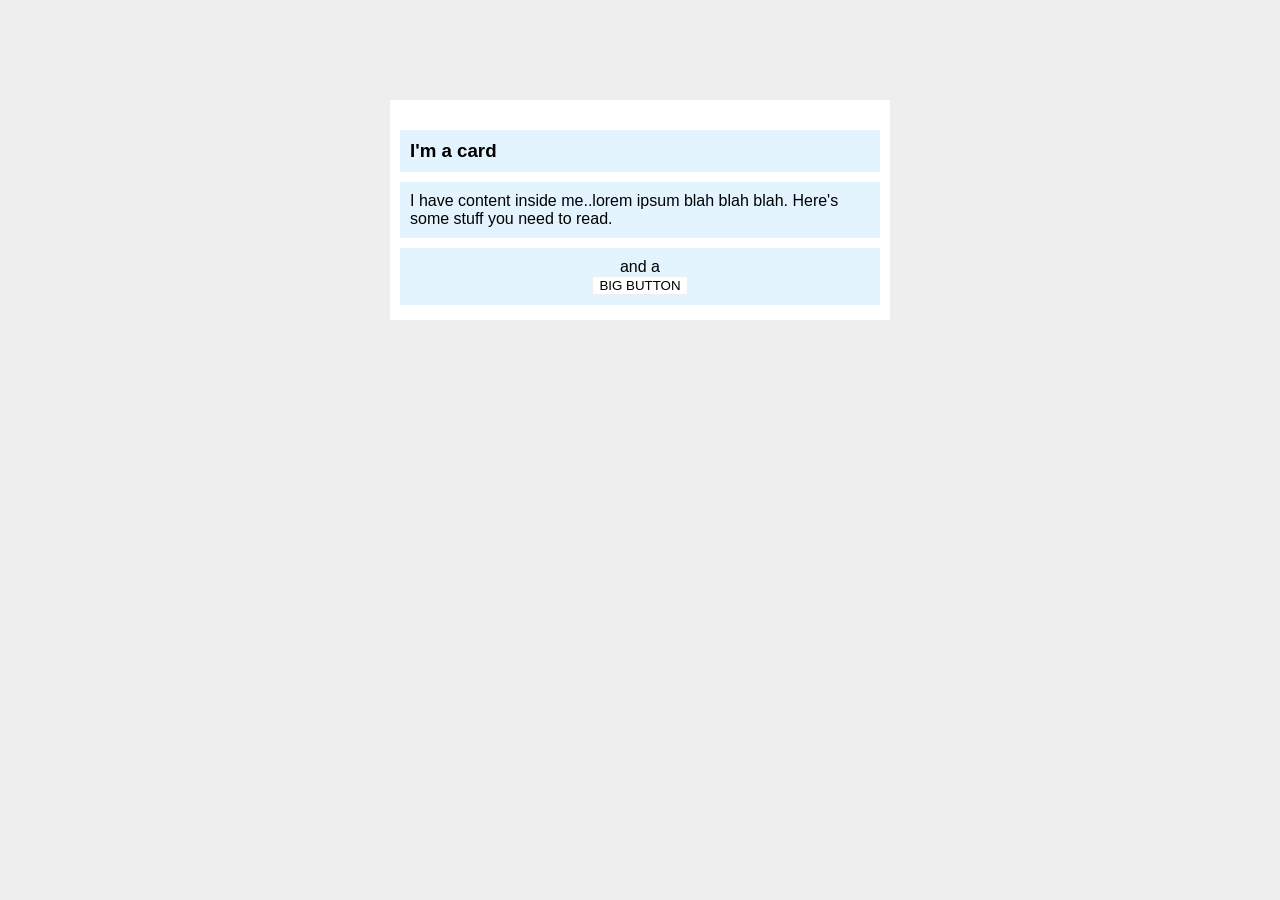
<file: foundations/block-and-inline/02-margin-and-padding-2/index.html>
<!DOCTYPE html>
<html lang="en">
  <head>
    <meta charset="UTF-8">
    <meta http-equiv="X-UA-Compatible" content="IE=edge">
    <meta name="viewport" content="width=device-width, initial-scale=1.0">
    <title>Margin and Padding exercise 2</title>
    <link rel="stylesheet" href="style.css">
  </head>
  <body>
    <div class="card">
      <h3 class="title">I'm a card</h3>
      <div class="content">I have content inside me..lorem ipsum blah blah blah. Here's some stuff you need to read.</div>
      <div class="button-container">and a <button>BIG BUTTON</button></div>
    </div>
  </body>
</html>
</file>
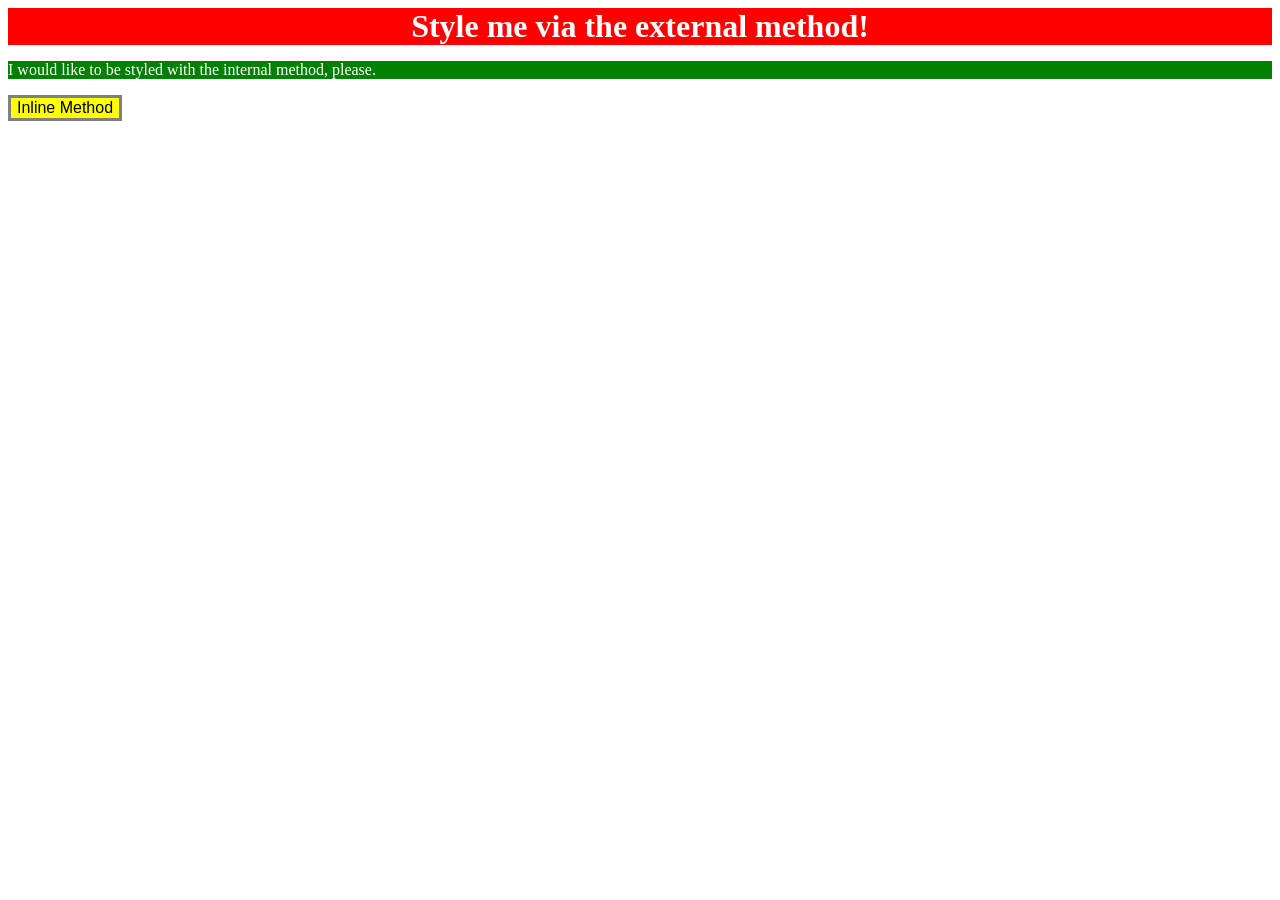
<file: foundations/intro-to-css/01-css-methods/index.html>
<!DOCTYPE html>
<html lang="en">
  <head>
    <meta charset="UTF-8">
    <meta http-equiv="X-UA-Compatible" content="IE=edge">
    <meta name="viewport" content="width=device-width, initial-scale=1.0">
    <title>Methods for Adding CSS</title>
    <link rel="stylesheet" href="styles.css">
    <style>
      p{color:white;background-color: green;font-size: 16px;}
    </style>
  </head>
  <body>
    <div><b>Style me via the external method!</b></div>
    <p>I would like to be styled with the internal method, please.</p>
    <button style="color: black;background-color: yellow;font-size: 16px;border: solid grey;">Inline Method</button>
  </body>
</html>
</file>
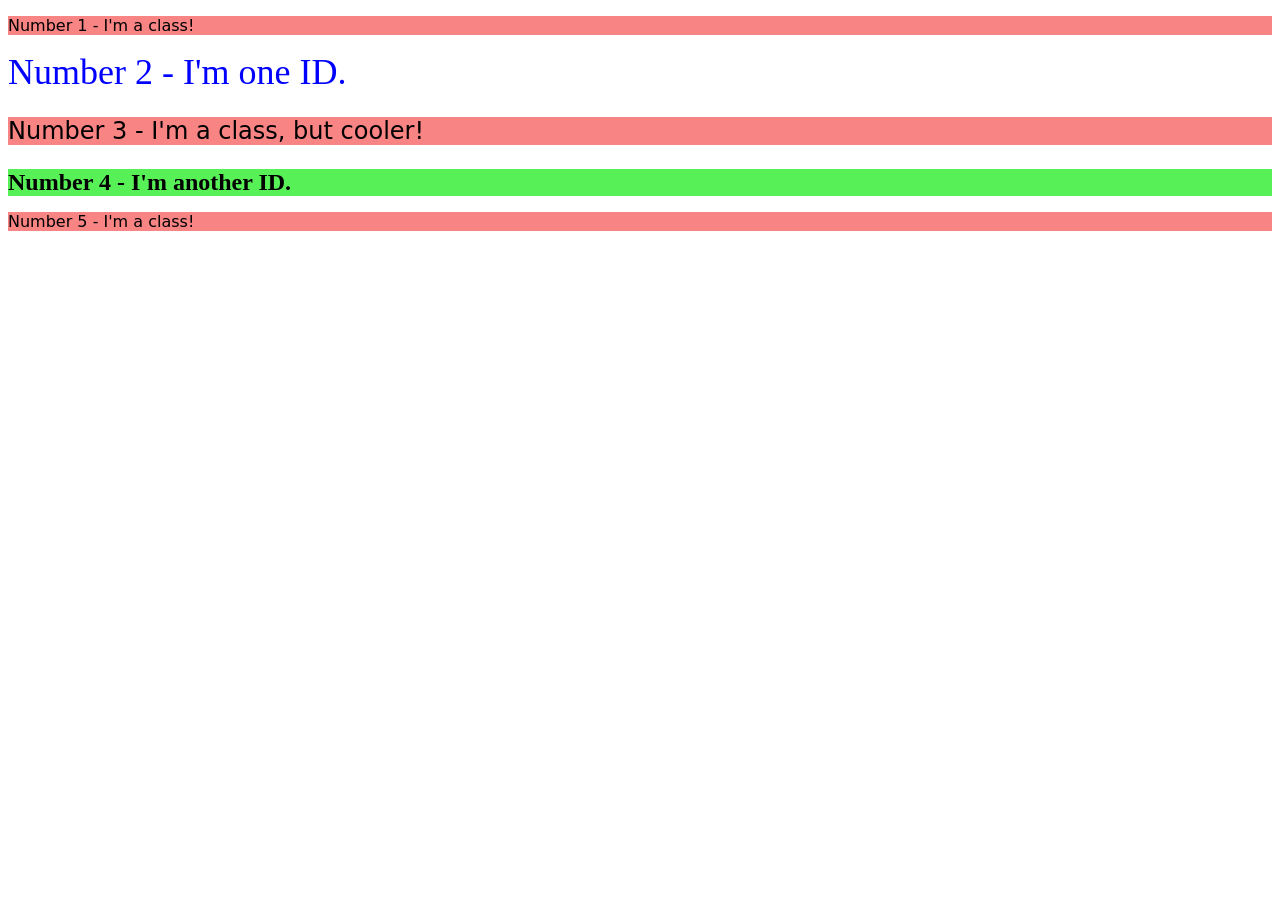
<file: foundations/intro-to-css/02-class-id-selectors/index.html>
<!DOCTYPE html>
<html lang="en">
  <head>
    <meta charset="UTF-8">
    <meta http-equiv="X-UA-Compatible" content="IE=edge">
    <meta name="viewport" content="width=device-width, initial-scale=1.0">
    <title>Class and ID Selectors</title>
    <link rel="stylesheet" href="style.css">
  </head>
  <body>
    <p>Number 1 - I'm a class!</p>
    <div id="second">Number 2 - I'm one ID.</div>
    <p class="two">Number 3 - I'm a class, but cooler!</p>
    <div class="two" id="third">Number 4 - I'm another ID.</div>
    <p>Number 5 - I'm a class!</p>
  </body>
</html>
</file>
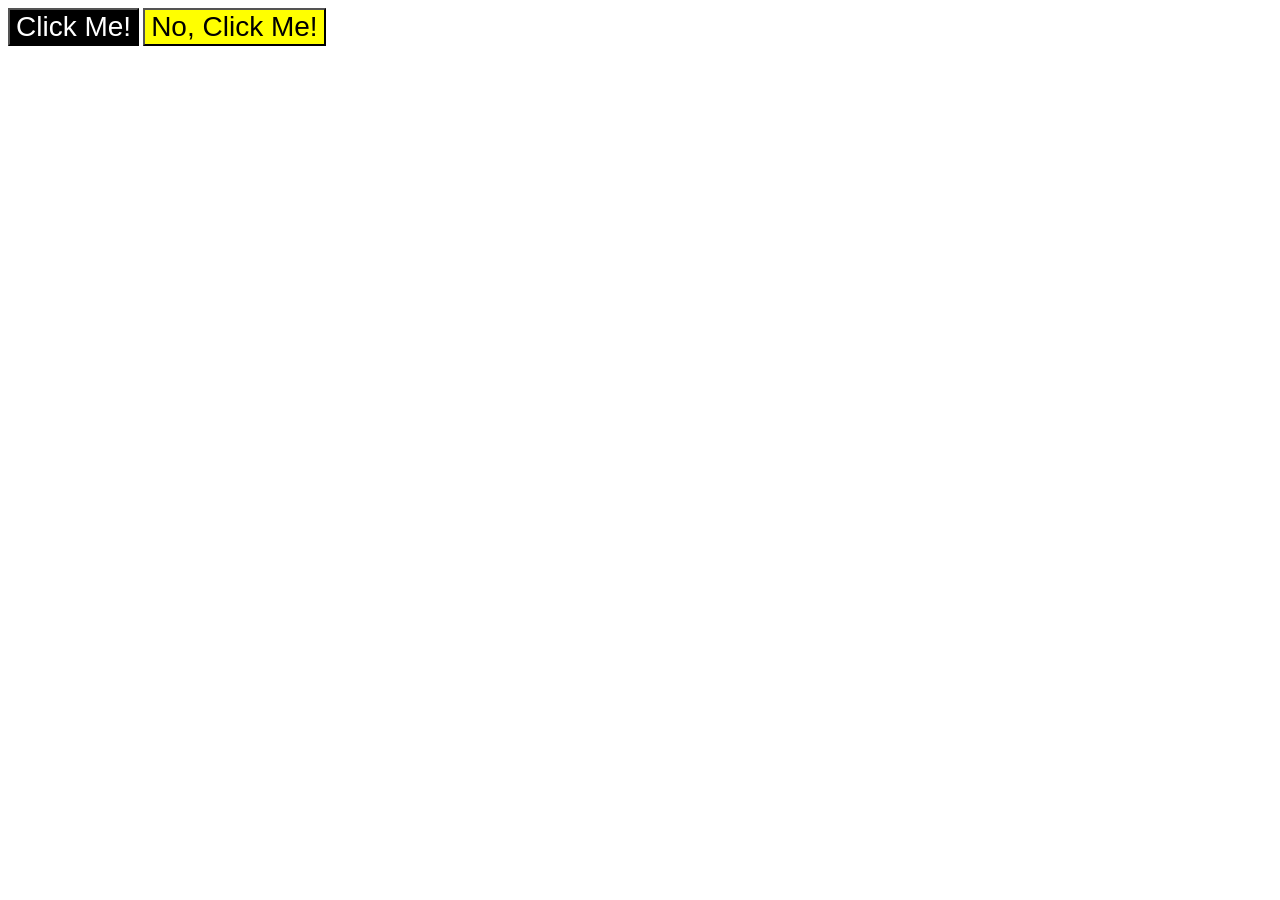
<file: foundations/intro-to-css/03-grouping-selectors/index.html>
<!DOCTYPE html>
<html lang="en">
  <head>
    <meta charset="UTF-8">
    <meta http-equiv="X-UA-Compatible" content="IE=edge">
    <meta name="viewport" content="width=device-width, initial-scale=1.0">
    <title>Grouping Selectors</title>
    <link rel="stylesheet" href="style.css">
  </head>
  <body>
    <button class="black">Click Me!</button>
    <button class="yellow">No, Click Me!</button>
  </body>
</html>
</file>
<file: foundations/block-and-inline/02-margin-and-padding-2/style.css>
body {
  background: #eee;
  font-family: sans-serif;
}

.card {
  font-size: 16px;
  width: 500px;
  background: #fff;
  margin: 100px auto;
  padding-top: 10px;
  padding-bottom: 5px;
}

.title {
  background: #e3f4ff;
  margin: 20px 10px 10px 10px;
  padding: 10px;
}

.content {
  background: #e3f4ff;
  margin: 10px;
  padding: 10px;
}

.button-container {
  background: #e3f4ff;
  margin: 10px;
  text-align: center;
  padding: 10px;
  
}

button {
  background: white;
  border: 1px solid #eee;
  display: block;
  margin: auto;
 
}
</file>
<file: foundations/intro-to-css/01-css-methods/styles.css>
div{font-size: 32px;
color: white;
background-color: red;
text-align: center;
}
</file>
<file: foundations/intro-to-css/02-class-id-selectors/style.css>
p{background-color: rgb(248, 132, 132);font-family: verdana,"dejavu sans",sans-serif;}
#second{color: blue;font-size: 36px;}
.two{font-size: 24px;}
#third{background-color: rgb(87, 240, 87);font-size: 24px;font-weight: bold;}
</file>
<file: foundations/intro-to-css/03-grouping-selectors/style.css>
.black{background-color: black;color: white;}
.yellow{background-color: yellow;}
.black,.yellow{font-size: 28px;font-family: helvetica,'times new roman',sans-serif;}
</file>
